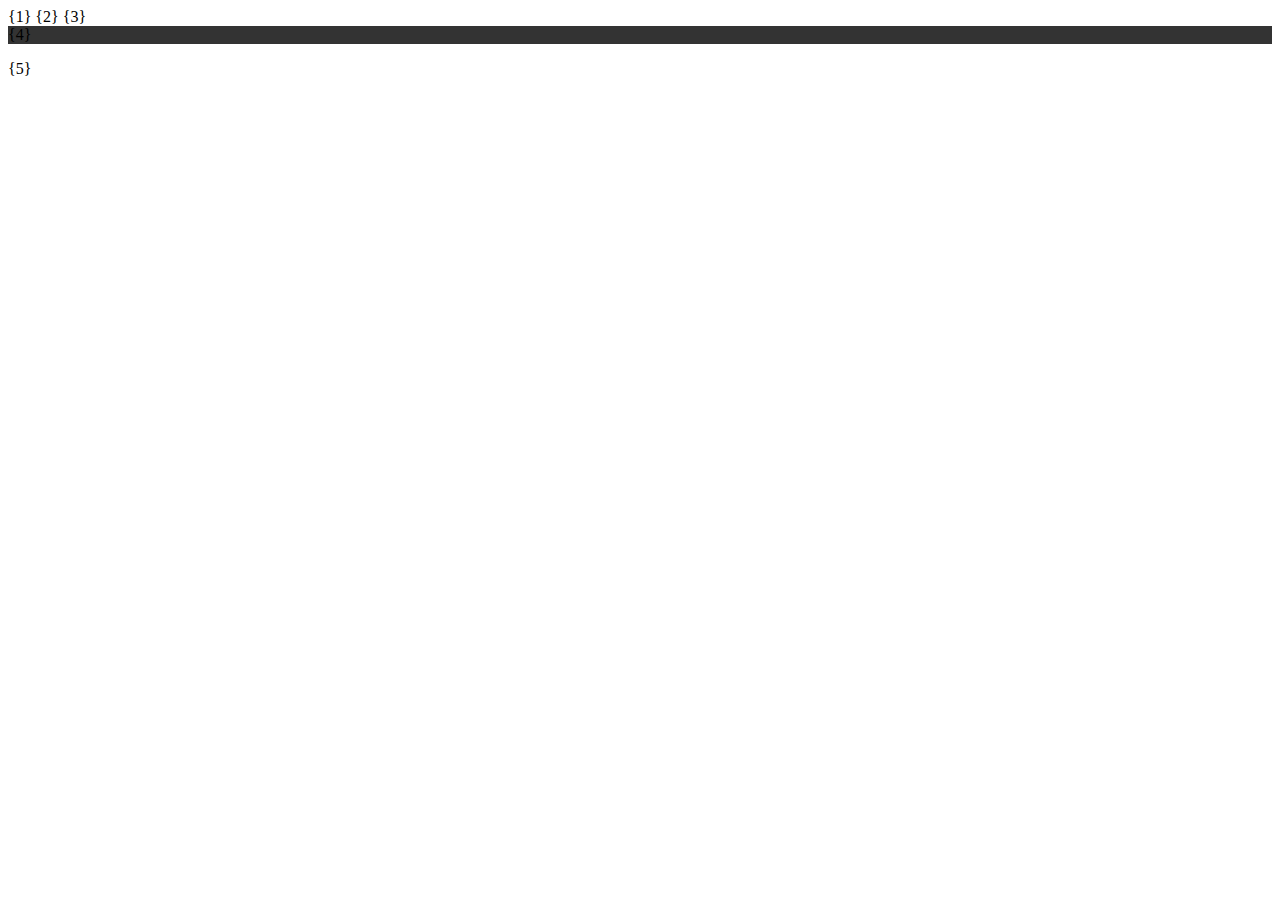
<file: html/gallery.html>
<html>
    <head>
        <meta charset="utf-8">
        <link rel="stylesheet" type="text/css" href="/public/gallery.css">
        <script language="javascript">
            {0}
        </script>
    </head>
    <body>
        {1}
        {2}
        {3}
        <ul>
            {4}
        </ul>
        <p>
            {5}
        </p>


    </body>
</html>
</file>
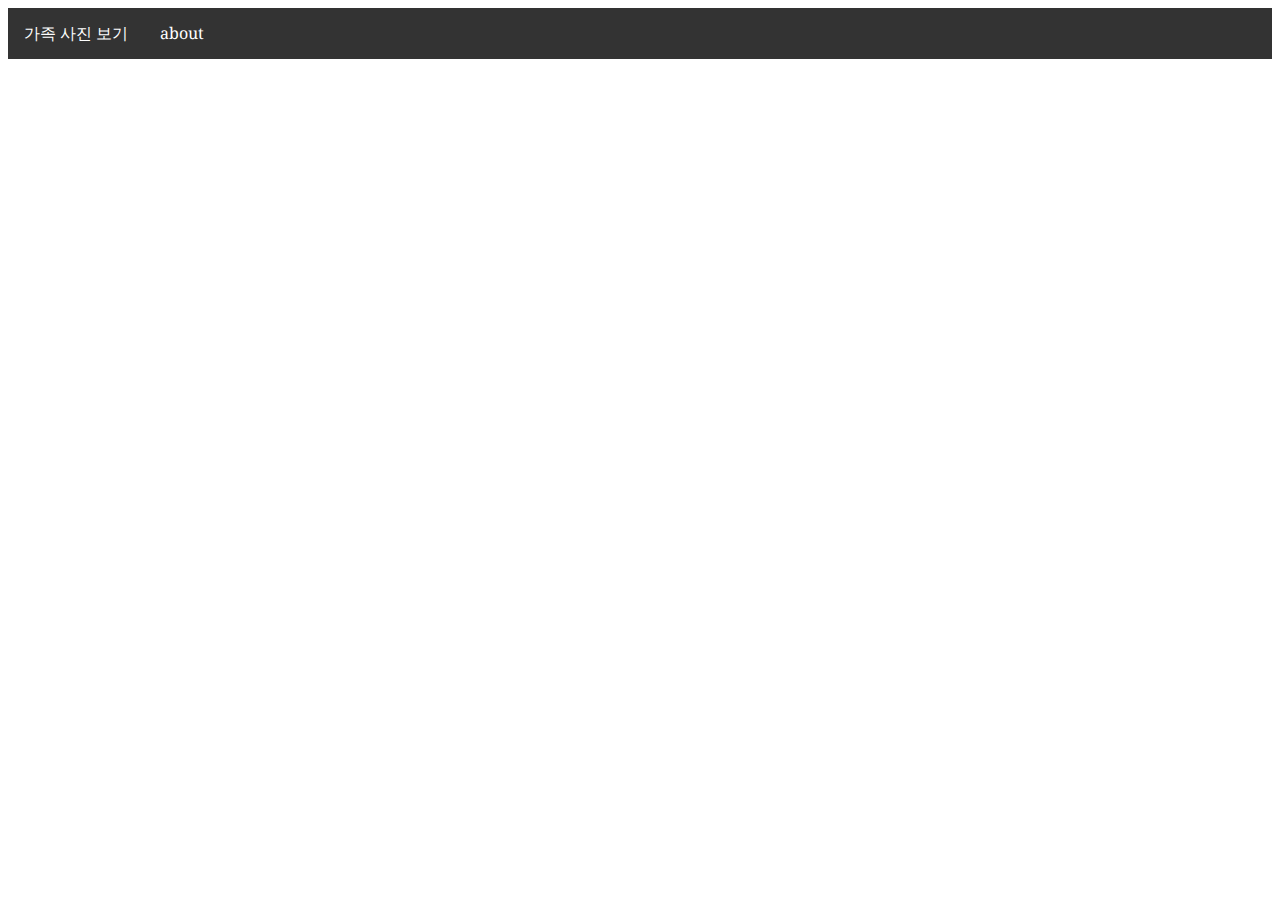
<file: html/top2.html>
<!DOCTYPE html>
<html>
    <head>
    <link href="https://fonts.googleapis.com/css2?family=Noto+Serif&display=swap" rel="stylesheet">
    <style>
        ul {
            list-style-type: none;
            margin: 0;
            padding: 0;
            overflow: hidden;
            background-color: #333;
            font-family: 'Noto Serif', serif;
        }
        li {
            float: left;
        }
        li a {
            display: block;
            color: white;
            text-align: center;
            padding: 14px 16px;
            text-decoration: none;
        }
        li a:hover {
            background-color: #111;
        }
    </style>
    </head>
<body>

<ul>
  <li><a class="active" href="./MyBaby/left2.html" target="iframe_left" >가족 사진 보기</a></li>
  <li><a class="active" onclick="alert('수업 내용을 바탕으로\n 이것저것 그려 보는 사이트 입니다.')">about</a></li>
</ul>
</body>
</html>
</file>
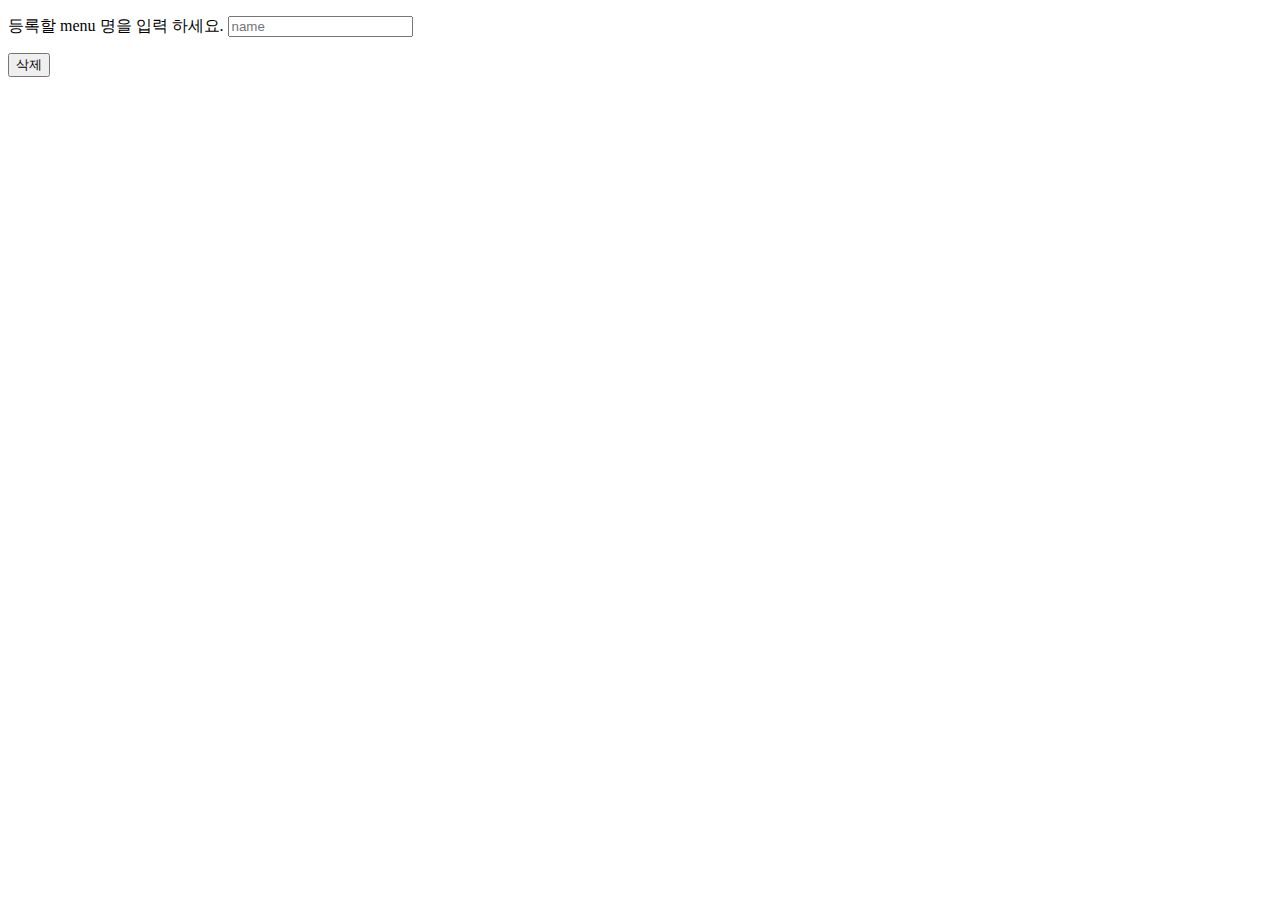
<file: html/MyBaby/delete_family_menu.html>
<!DOCTYPE html>
<html>
    <head>
    </head>
    <body>
        <form action="/delete_folder" method="POST">
            <p>등록할 menu 명을 입력 하세요. <input type = "text" name="foldername" placeholder="name"> </p>
            <input type="submit" value="삭제">
        </form>

    </body>
</html>
</file>
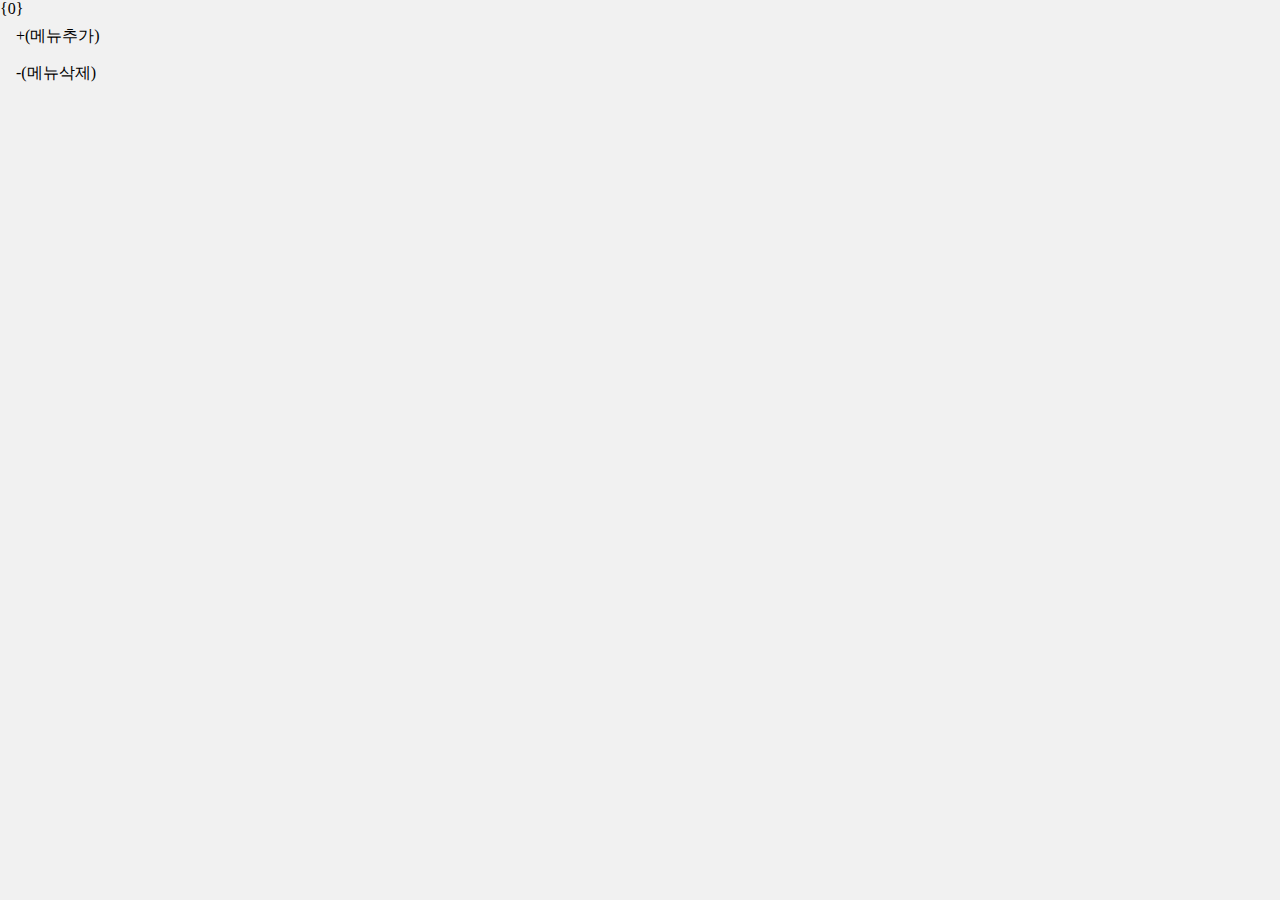
<file: html/MyBaby/left2.html>
<!DOCTYPE html>
<html>
    <head>
        <link rel="stylesheet" type="text/css" href="/public/left_style.css">
    </head>
    <body>
        <ul>
            {0}
            <li><a href="make_family_menu.html" target="iframe_content"> +(메뉴추가) </a></li>
            <li><a href="delete_family_menu.html" target="iframe_content"> -(메뉴삭제) </a></li>
        </ul>
    </body>
</html>
</file>
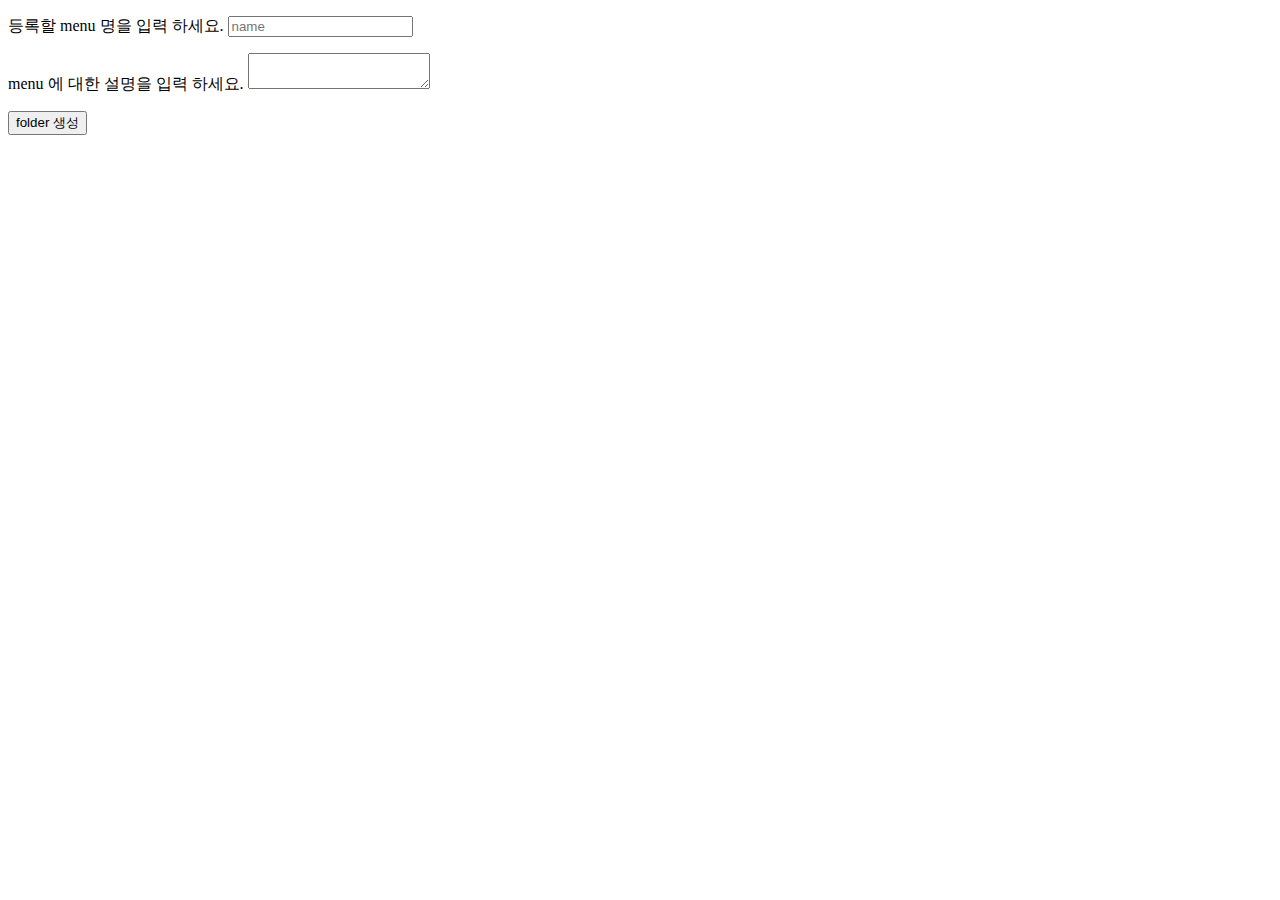
<file: html/MyBaby/make_family_menu.html>
<!DOCTYPE html>
<html>
    <head>
    </head>
    <body>
        <form action="/make_folder" method="POST">
            <p>등록할 menu 명을 입력 하세요. <input type = "text" name="foldername" placeholder="name"> </p>
            <p>menu 에 대한 설명을 입력 하세요. <textarea name="folderdesc", placeholder"설명입력"></textarea></p>
            <button type="submit"> folder 생성</button>
        </form>

    </body>
</html>
</file>
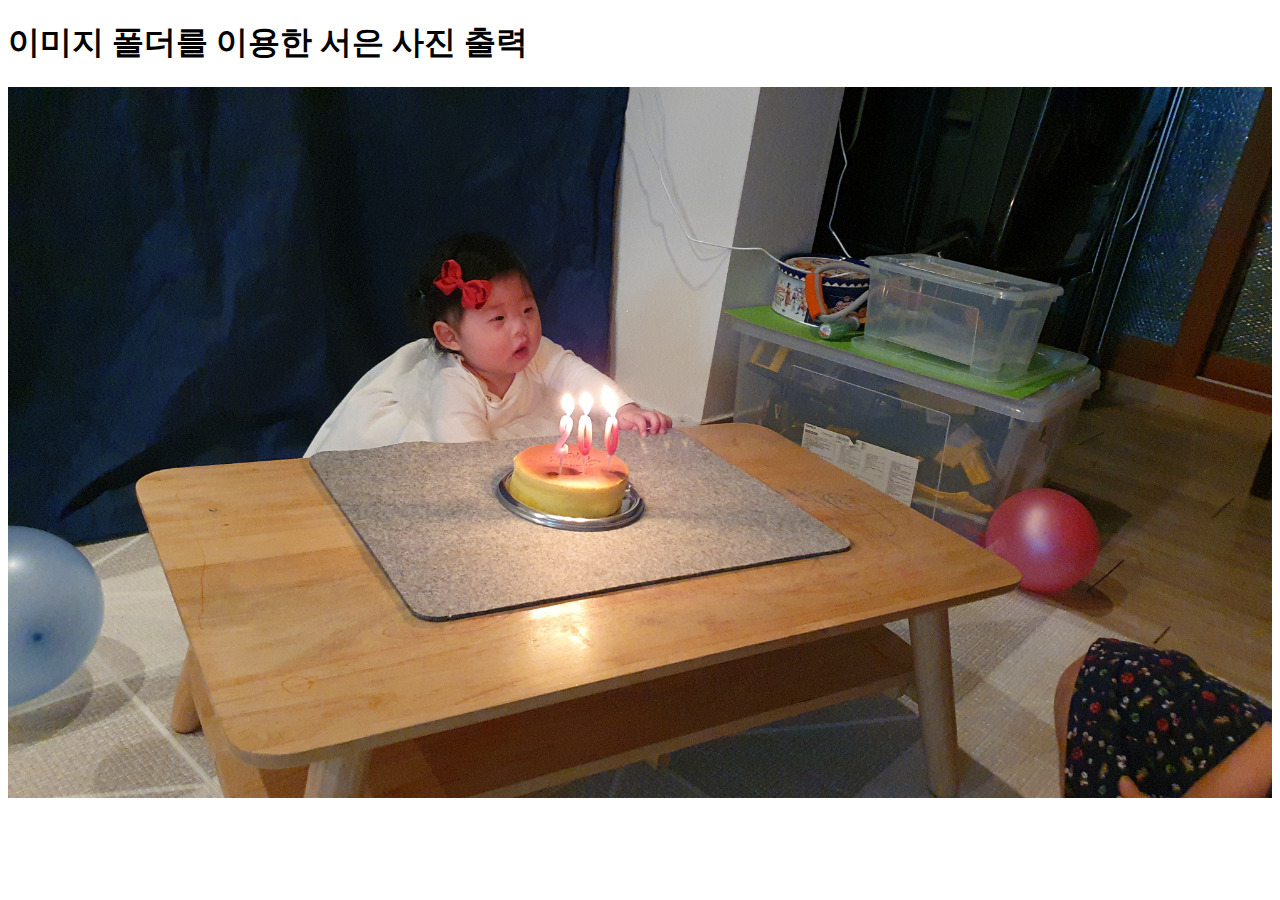
<file: html/MyBaby/seoun.html>
<!DOCTYPE html>
<html>
<head>
<script language = "javascript">
	var imgArray = new Array();
	imgArray[0] = "./image/1.jpg";
	imgArray[1] = "./image/2.jpg";
	imgArray[2] = "./image/3.jpg";
		
	function showImage(){
		var imgNum = Math.round(Math.random()*2);
		var objImg = document.getElementById("seounImg");
		objImg.src = imgArray[imgNum];
    }
</script>
</head>
<body onload = "showImage()">
    <H1>이미지 폴더를 이용한 서은 사진 출력</H1>
    <img id = "seounImg" border="0" width="100%" height="100%">
    
</body>
</html>
</file>
<file: public/gallery.css>
ul {
            list-style-type: none;
            margin: 0;
            padding: 0;
            overflow: hidden;
            background-color: #333;
            font-family: 'Noto Serif', serif;
        }
        li {
            float: left;
        }
    .font_white {
        color: white;
    }
</file>
<file: public/left_style.css>
body {
  margin: 0;
  padding:0;
}

ul {
  list-style-type: none;
  margin: 0;
  padding: 0;
  width: 100%;
  background-color: #f1f1f1;
  position: fixed;
  height: 100%;
  overflow: auto;
}

li a {
  display: block;
  color: #000;
  padding: 8px 16px;
  text-decoration: none;
}

li a.active {
  background-color: #4CAF50;
  color: white;
}

li a:hover:not(.active) {
  background-color: #555;
  color: white;
}
</file>
